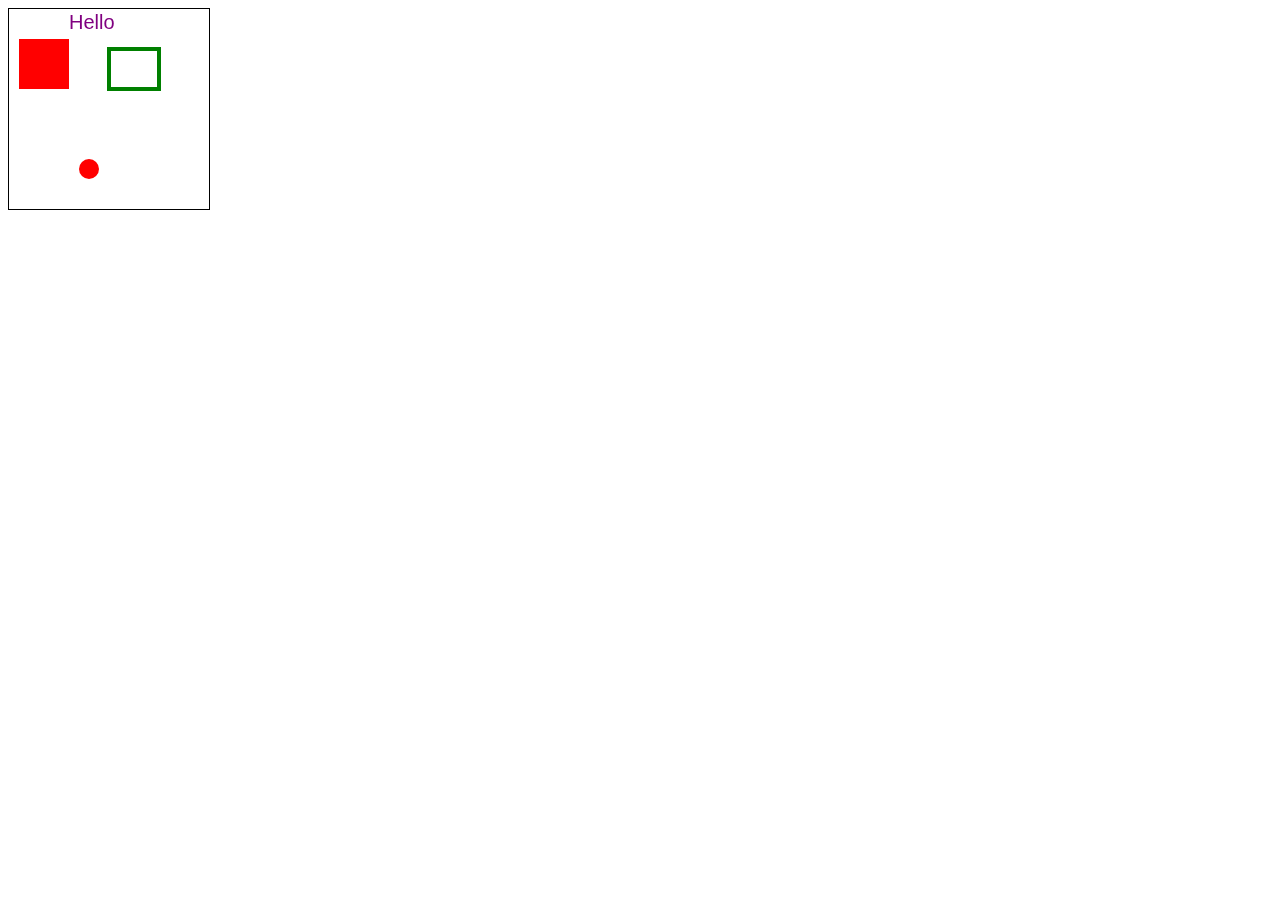
<file: index.html>
<!DOCTYPE html>
<html lang="en">
<head>
<meta charset="utf-8">
<title>Draw a monster in a canvas</title>
<link rel="stylesheet" href="canvascss.css" type="text/css">
</head>
<body>
<canvas id="mycanvas" width="200" height="200">
</canvas>
<script type="text/javascript" src="jscanvas.js"></script>

</body>
</html>
</file>
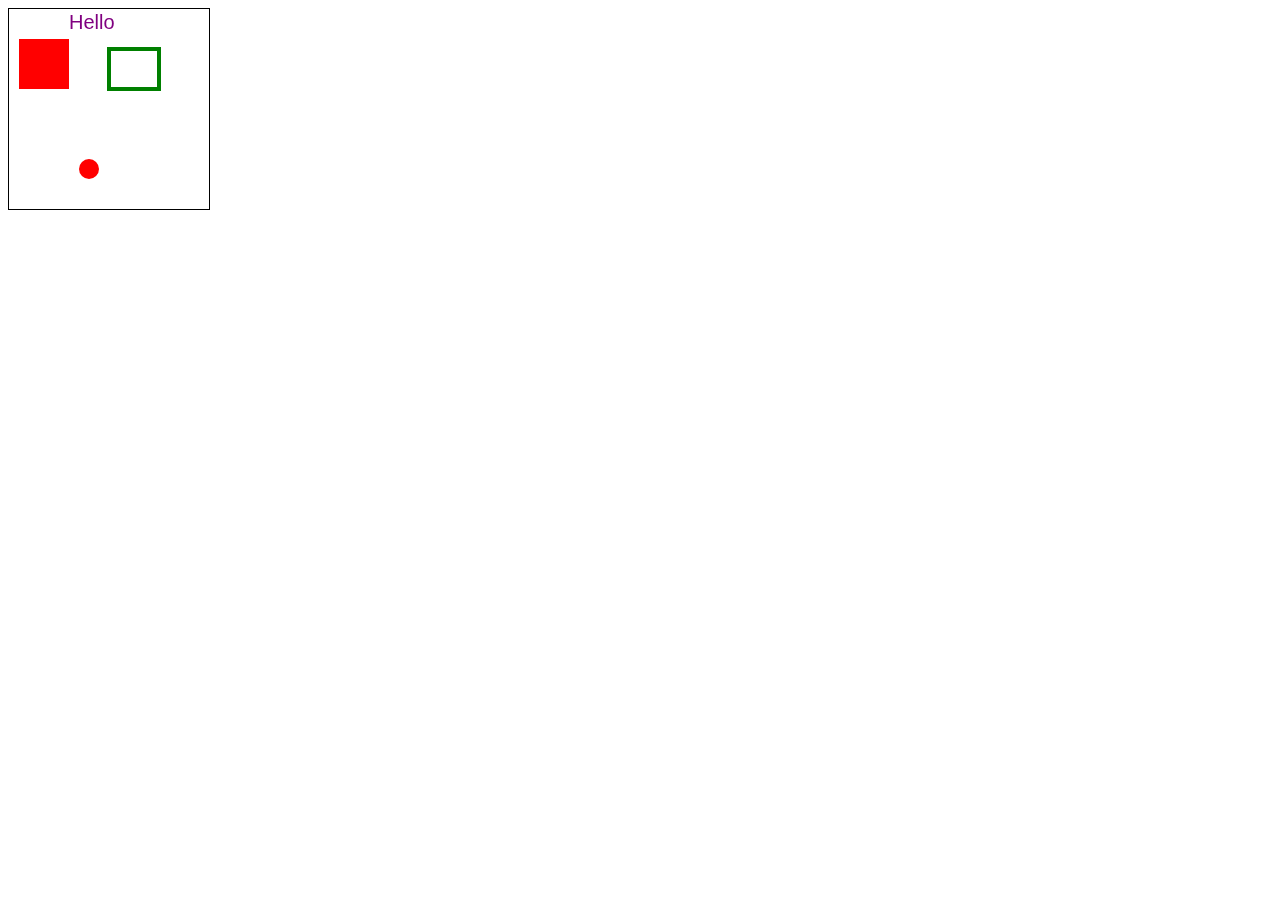
<file: index (2).html>
<!DOCTYPE html>
<html lang="en">
<head>
<meta charset="utf-8">
<title>Draw a monster in a canvas</title>
<link rel="stylesheet" href="canvascss.css" type="text/css">
</head>
<body>
<canvas id="mycanvas" width="200" height="200">
</canvas>
<script type="text/javascript" src="jscanvas.js"></script>

</body>
</html>
</file>
<file: canvascss.css>
canvas{border:1px solid black;}
</file>
